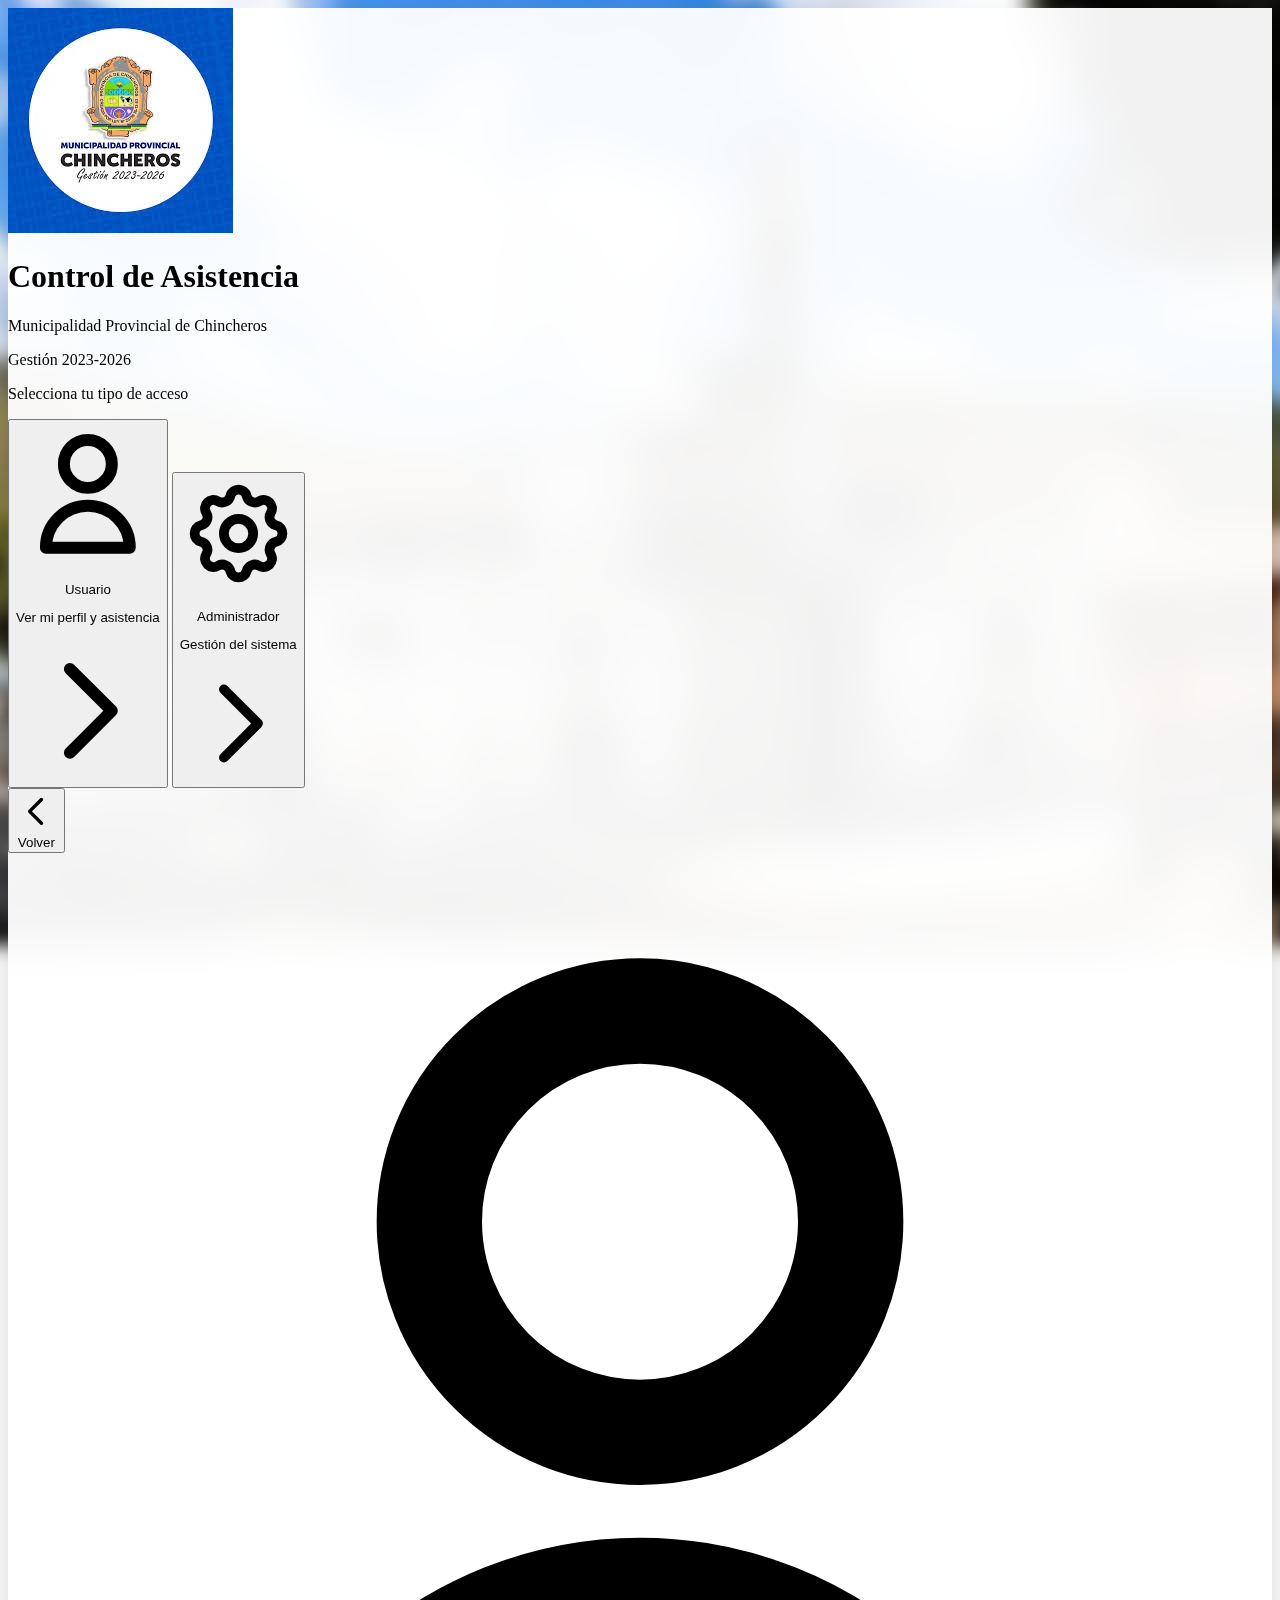
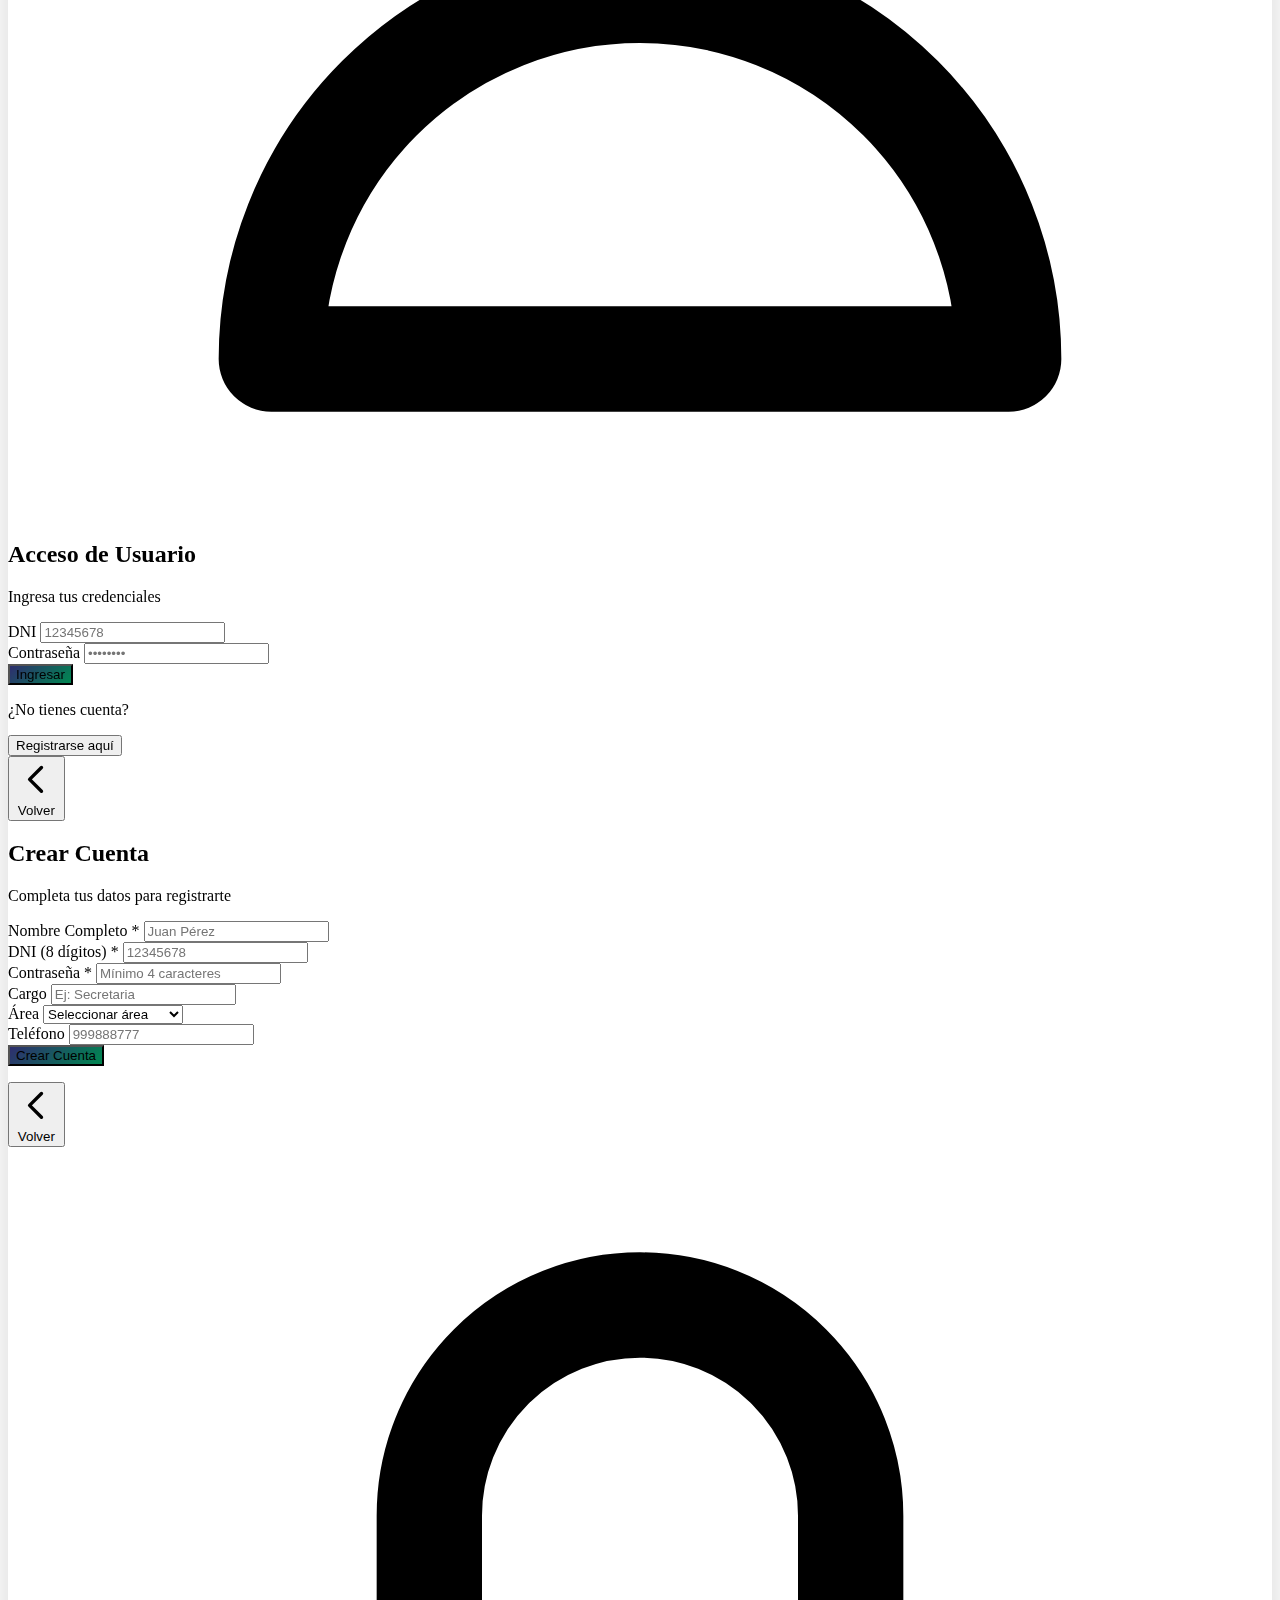
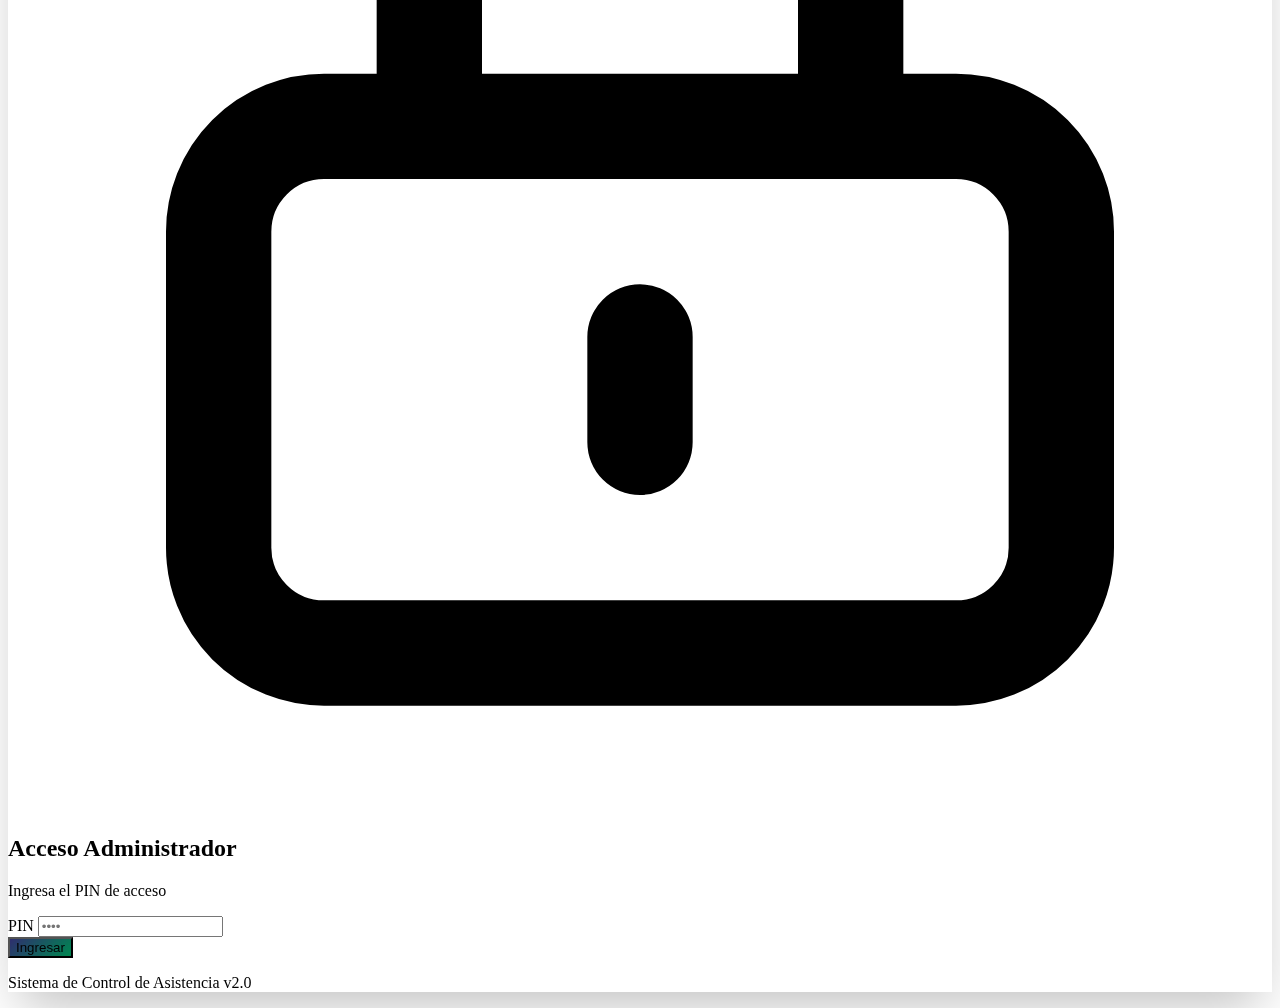
<file: user.html>
<!DOCTYPE html>
<html lang="es">

<head>
    <meta charset="UTF-8">
    <meta name="viewport" content="width=device-width, initial-scale=1.0">
    <title>Mi Perfil - Municipalidad Provincial de Chincheros</title>

    <script src="https://cdn.tailwindcss.com"></script>

    <!-- QRCode.js for QR generation -->
    <script src="https://cdnjs.cloudflare.com/ajax/libs/qrcodejs/1.0.0/qrcode.min.js"></script>

    <!-- Supabase Client Library -->
    <script src="https://cdn.jsdelivr.net/npm/@supabase/supabase-js@2"></script>

    <link href="https://fonts.googleapis.com/css2?family=Inter:wght@300;400;500;600;700;800&display=swap"
        rel="stylesheet">

    <meta name="theme-color" content="#2E2E6E">
    <meta name="apple-mobile-web-app-capable" content="yes">

    <script>
        tailwind.config = {
            theme: {
                extend: {
                    fontFamily: { sans: ['Inter', 'sans-serif'] },
                    colors: {
                        municipal: {
                            blue: '#2E2E6E',
                            green: '#008751',
                            yellow: '#F7C200'
                        }
                    }
                }
            }
        }
    </script>

    <style>
        body {
            position: relative;
            overflow-x: hidden;
        }

        body::before {
            content: '';
            position: fixed;
            top: 0;
            left: 0;
            width: 100%;
            height: 100%;
            background: url('assets/background-user.jpg') center/cover no-repeat fixed;
            filter: blur(8px) brightness(0.7);
            z-index: -1;
        }

        .gradient-header {
            background: linear-gradient(135deg, rgba(46, 46, 110, 0.95) 0%, rgba(0, 135, 81, 0.95) 100%);
            backdrop-filter: blur(10px);
        }

        .card-shadow {
            box-shadow: 0 10px 40px rgba(0, 0, 0, 0.2);
            background: rgba(255, 255, 255, 0.98);
            backdrop-filter: blur(20px);
        }

        .btn-action {
            transition: all 0.3s ease;
        }

        .btn-action:hover {
            transform: translateY(-2px);
        }
    </style>
</head>

<body class="font-sans min-h-screen">
    <!-- Header -->
    <header class="gradient-header text-white shadow-lg">
        <div class="max-w-4xl mx-auto px-4 py-4">
            <div class="flex items-center justify-between">
                <div class="flex items-center space-x-3">
                    <img src="assets/logo.jpg" alt="Logo"
                        class="w-12 h-12 rounded-full border-2 border-white/30 object-cover">
                    <div>
                        <h1 class="text-lg font-bold">Mi Perfil</h1>
                        <p class="text-xs opacity-80">Municipalidad de Chincheros</p>
                    </div>
                </div>
                <div class="flex items-center space-x-3">
                    <span id="currentTime" class="text-sm bg-white/20 px-3 py-1 rounded-full">--:--</span>
                    <button onclick="logout()" class="p-2 bg-white/20 rounded-lg hover:bg-white/30 transition-colors"
                        title="Cerrar Sesión">
                        <svg class="w-5 h-5" fill="none" stroke="currentColor" viewBox="0 0 24 24">
                            <path stroke-linecap="round" stroke-linejoin="round" stroke-width="2"
                                d="M17 16l4-4m0 0l-4-4m4 4H7m6 4v1a3 3 0 01-3 3H6a3 3 0 01-3-3V7a3 3 0 013-3h4a3 3 0 013 3v1" />
                        </svg>
                    </button>
                </div>
            </div>
        </div>
    </header>

    <!-- Main Content -->
    <main class="max-w-4xl mx-auto px-4 py-6">

        <!-- User Profile Card -->
        <div class="bg-white rounded-2xl card-shadow p-6 mb-6">
            <div class="flex items-center justify-between mb-4">
                <h3 class="text-lg font-bold text-gray-800">Información Personal</h3>
                <button onclick="toggleEditMode()" id="editBtn"
                    class="btn-action px-4 py-2 bg-municipal-blue text-white rounded-lg text-sm font-medium">
                    Editar Perfil
                </button>
            </div>

            <!-- View Mode -->
            <div id="viewMode" class="flex items-start space-x-4">
                <div class="w-24 h-24 bg-gradient-to-br from-municipal-blue to-municipal-green rounded-full flex items-center justify-center text-white text-4xl font-bold shadow-lg"
                    id="userAvatar">?</div>
                <div class="flex-1">
                    <h2 class="text-2xl font-bold text-gray-800" id="userName">Cargando...</h2>
                    <p class="text-municipal-green font-medium text-lg" id="userPosition">-</p>

                    <div class="grid grid-cols-2 gap-4 mt-4">
                        <div class="bg-gray-50 p-3 rounded-lg">
                            <p class="text-xs text-gray-500 mb-1">DNI</p>
                            <p class="font-semibold text-gray-800" id="userDni">-</p>
                        </div>
                        <div class="bg-gray-50 p-3 rounded-lg">
                            <p class="text-xs text-gray-500 mb-1">Área</p>
                            <p class="font-semibold text-gray-800" id="userArea">-</p>
                        </div>
                        <div class="bg-gray-50 p-3 rounded-lg">
                            <p class="text-xs text-gray-500 mb-1">Teléfono</p>
                            <p class="font-semibold text-gray-800" id="userPhone">-</p>
                        </div>
                        <div class="bg-gray-50 p-3 rounded-lg">
                            <p class="text-xs text-gray-500 mb-1">Código QR</p>
                            <p class="font-semibold text-gray-800" id="userQrCode">-</p>
                        </div>
                    </div>
                </div>
            </div>

            <!-- Edit Mode (Hidden by default) -->
            <div id="editMode" class="hidden">
                <form id="editForm" class="space-y-4">
                    <div class="grid grid-cols-1 md:grid-cols-2 gap-4">
                        <div>
                            <label class="block text-sm font-medium text-gray-700 mb-1">Nombre Completo</label>
                            <input type="text" id="editName" readonly
                                class="w-full px-4 py-2 bg-gray-100 border border-gray-300 rounded-lg text-gray-500 cursor-not-allowed">
                            <p class="text-xs text-gray-400 mt-1">Contacta al administrador para cambiar</p>
                        </div>
                        <div>
                            <label class="block text-sm font-medium text-gray-700 mb-1">DNI</label>
                            <input type="text" id="editDni" readonly
                                class="w-full px-4 py-2 bg-gray-100 border border-gray-300 rounded-lg text-gray-500 cursor-not-allowed">
                        </div>
                        <div>
                            <label class="block text-sm font-medium text-gray-700 mb-1">Teléfono</label>
                            <input type="tel" id="editPhone"
                                class="w-full px-4 py-2 border border-gray-300 rounded-lg focus:ring-2 focus:ring-municipal-blue focus:border-transparent"
                                placeholder="999888777">
                        </div>
                        <div>
                            <label class="block text-sm font-medium text-gray-700 mb-1">Cargo</label>
                            <input type="text" id="editPosition" readonly
                                class="w-full px-4 py-2 bg-gray-100 border border-gray-300 rounded-lg text-gray-500 cursor-not-allowed">
                        </div>
                    </div>

                    <div class="flex space-x-3 pt-4">
                        <button type="submit"
                            class="btn-action flex-1 py-3 bg-municipal-green text-white rounded-lg font-medium">
                            Guardar Cambios
                        </button>
                        <button type="button" onclick="toggleEditMode()"
                            class="btn-action flex-1 py-3 bg-gray-300 text-gray-700 rounded-lg font-medium">
                            Cancelar
                        </button>
                    </div>
                </form>
            </div>
        </div>

        <!-- My QR Code Card -->
        <div
            class="bg-gradient-to-br from-municipal-blue to-municipal-green rounded-2xl card-shadow p-6 mb-6 text-white">
            <div class="flex items-center justify-between mb-4">
                <h3 class="text-lg font-bold flex items-center">
                    <svg class="w-6 h-6 mr-2" fill="none" stroke="currentColor" viewBox="0 0 24 24">
                        <path stroke-linecap="round" stroke-linejoin="round" stroke-width="2"
                            d="M12 4v1m6 11h2m-6 0h-2v4m0-11v3m0 0h.01M12 12h4.01M16 20h4M4 12h4m12 0h.01M5 8h2a1 1 0 001-1V5a1 1 0 00-1-1H5a1 1 0 00-1 1v2a1 1 0 001 1zm12 0h2a1 1 0 001-1V5a1 1 0 00-1-1h-2a1 1 0 00-1 1v2a1 1 0 001 1zM5 20h2a1 1 0 001-1v-2a1 1 0 00-1-1H5a1 1 0 00-1 1v2a1 1 0 001 1z">
                        </path>
                    </svg>
                    Mi Código QR Personal
                </h3>
            </div>
            <p class="text-white/80 text-sm mb-4">
                Este es tu código QR personal para registrar tu asistencia. Muéstraselo al administrador para que lo
                escanee.
            </p>
            <div class="bg-white rounded-xl p-4 text-center">
                <div id="userQrCodeContainer" class="flex justify-center mb-3"></div>
                <p class="text-gray-600 text-sm font-medium">DNI: <span id="qrCodeId"
                        class="text-municipal-blue font-bold"></span></p>
            </div>
            <button onclick="downloadMyQR()"
                class="btn-action w-full mt-4 py-3 bg-white/20 hover:bg-white/30 text-white rounded-lg font-medium flex items-center justify-center space-x-2">
                <svg class="w-5 h-5" fill="none" stroke="currentColor" viewBox="0 0 24 24">
                    <path stroke-linecap="round" stroke-linejoin="round" stroke-width="2"
                        d="M4 16v1a3 3 0 003 3h10a3 3 0 003-3v-1m-4-4l-4 4m0 0l-4-4m4 4V4"></path>
                </svg>
                <span>Descargar QR</span>
            </button>
        </div>

        <!-- Today's Attendance Status -->
        <div class="bg-white rounded-2xl card-shadow p-6 mb-6">
            <h3 class="text-lg font-bold text-gray-800 mb-4 flex items-center">
                <svg class="w-5 h-5 mr-2 text-municipal-blue" fill="none" stroke="currentColor" viewBox="0 0 24 24">
                    <path stroke-linecap="round" stroke-linejoin="round" stroke-width="2"
                        d="M8 7V3m8 4V3m-9 8h10M5 21h14a2 2 0 002-2V7a2 2 0 00-2-2H5a2 2 0 00-2 2v12a2 2 0 002 2z" />
                </svg>
                Mi asistencia de hoy
                <span class="ml-2 text-sm font-normal text-gray-400" id="todayDate"></span>
            </h3>

            <div class="grid grid-cols-2 md:grid-cols-4 gap-3" id="todayRecords">
                <!-- Populated by JS -->
            </div>

            <p class="text-center text-sm text-gray-500 mt-4 bg-blue-50 p-3 rounded-lg">
                <svg class="w-4 h-4 inline mr-1" fill="none" stroke="currentColor" viewBox="0 0 24 24">
                    <path stroke-linecap="round" stroke-linejoin="round" stroke-width="2"
                        d="M13 16h-1v-4h-1m1-4h.01M21 12a9 9 0 11-18 0 9 9 0 0118 0z" />
                </svg>
                La asistencia es registrada por el administrador mediante escaneo de tu QR
            </p>
        </div>

        <!-- Attendance History -->
        <div class="bg-white rounded-2xl card-shadow p-6">
            <h3 class="text-lg font-bold text-gray-800 mb-4 flex items-center">
                <svg class="w-5 h-5 mr-2 text-municipal-green" fill="none" stroke="currentColor" viewBox="0 0 24 24">
                    <path stroke-linecap="round" stroke-linejoin="round" stroke-width="2"
                        d="M9 5H7a2 2 0 00-2 2v12a2 2 0 002 2h10a2 2 0 002-2V7a2 2 0 00-2-2h-2M9 5a2 2 0 002 2h2a2 2 0 002-2M9 5a2 2 0 012-2h2a2 2 0 012 2" />
                </svg>
                Historial Reciente
            </h3>

            <div id="attendanceHistory" class="space-y-2">
                <!-- Populated by JS -->
            </div>
        </div>

        <!-- Status Message -->
        <div id="statusMessage"
            class="hidden fixed bottom-4 left-4 right-4 max-w-md mx-auto bg-white rounded-xl shadow-2xl p-4 border-l-4">
            <p id="statusText" class="font-medium"></p>
        </div>
    </main>

    <!-- QRCode.js for QR generation -->
    <script src="https://cdnjs.cloudflare.com/ajax/libs/qrcodejs/1.0.0/qrcode.min.js"></script>

    <!-- Supabase -->
    <script src="https://cdn.jsdelivr.net/npm/@supabase/supabase-js@2"></script>

    <script>
        // Global variables
        let currentUser = null;
        let isEditMode = false;
        let db = null;

        const SCHEDULE_CONFIG = {
            entrada: { time: '08:00', label: 'Entrada', window: [6, 0, 11, 0] },
            salida_almuerzo: { time: '12:30', label: 'Salida Almuerzo', window: [11, 1, 13, 30] },
            regreso_almuerzo: { time: '14:00', label: 'Regreso Almuerzo', window: [13, 31, 16, 0] },
            salida_final: { time: '17:30', label: 'Salida', window: [16, 1, 19, 0] }
        };

        // Calculate lateness count
        function calculateLateness(employeeId, allRecords) {
            if (!allRecords) return 0;

            // Get all entrada (entry) records for this employee
            const entryRecords = allRecords.filter(record =>
                record.employee_id === employeeId && record.event_type === 'entrada'
            );

            // Count how many times they were late (after 08:00)
            const lateCount = entryRecords.filter(record => {
                const timeStr = record.event_time || '';
                const [hours, minutes] = timeStr.split(':').map(Number);
                const timeInMinutes = hours * 60 + minutes;
                const scheduledTime = 8 * 60; // 08:00 = 480 minutes

                // Late if arrived after 08:00
                return timeInMinutes > scheduledTime;
            }).length;

            return lateCount;
        }

        // UI Functions - Defined FIRST so they are available even if Supabase fails
        function toggleEditMode() {
            isEditMode = !isEditMode;
            document.getElementById('viewMode').classList.toggle('hidden', isEditMode);
            document.getElementById('editMode').classList.toggle('hidden', !isEditMode);
            document.getElementById('editBtn').textContent = isEditMode ? 'Cancelar' : 'Editar Perfil';
        }

        function showStatus(message, type) {
            const el = document.getElementById('statusMessage');
            const text = document.getElementById('statusText');
            text.textContent = message;
            el.className = `fixed bottom-4 left-4 right-4 max-w-md mx-auto bg-white rounded-xl shadow-2xl p-4 border-l-4 ${type === 'success' ? 'border-municipal-green' : 'border-red-500'}`;
            el.classList.remove('hidden');
            setTimeout(() => el.classList.add('hidden'), 3000);
        }

        function formatDate(dateStr) {
            const [y, m, d] = dateStr.split('-');
            const days = ['Dom', 'Lun', 'Mar', 'Mié', 'Jue', 'Vie', 'Sáb'];
            const date = new Date(dateStr);
            return `${days[date.getDay()]} ${d}/${m}/${y}`;
        }

        function updateClock() {
            document.getElementById('currentTime').textContent = new Date().toLocaleTimeString('es-ES', { hour: '2-digit', minute: '2-digit' });
        }

        function logout() {
            sessionStorage.clear();
            window.location.href = 'index.html';
        }

        function displayUserInfo() {
            if (!currentUser) return;
            document.getElementById('userAvatar').textContent = currentUser.name ? currentUser.name.charAt(0).toUpperCase() : '?';
            document.getElementById('userName').textContent = currentUser.name || 'Sin nombre';
            document.getElementById('userPosition').textContent = currentUser.position || 'Sin cargo asignado';
            document.getElementById('userDni').textContent = currentUser.dni || '-';
            document.getElementById('userArea').textContent = currentUser.area || '-';
            document.getElementById('userPhone').textContent = currentUser.phone || '-';
            document.getElementById('userQrCode').textContent = currentUser.employee_id || '-';

            // Fill edit form
            document.getElementById('editName').value = currentUser.name || '';
            document.getElementById('editDni').value = currentUser.dni || '';
            document.getElementById('editPhone').value = currentUser.phone || '';
            document.getElementById('editPosition').value = currentUser.position || '';
        }

        // Logic Functions that depend on Supabase
        async function loadTodayRecords() {
            if (!db) return;
            const today = new Date().toISOString().split('T')[0];
            document.getElementById('todayDate').textContent = formatDate(today);

            const { data, error } = await db
                .from('attendance_records')
                .select('*')
                .eq('employee_id', currentUser.employee_id)
                .eq('event_date', today)
                .order('event_time', { ascending: true });

            const container = document.getElementById('todayRecords');
            const eventTypes = ['entrada', 'salida_almuerzo', 'regreso_almuerzo', 'salida_final'];

            container.innerHTML = eventTypes.map(type => {
                const record = data?.find(r => r.event_type === type);
                const config = SCHEDULE_CONFIG[type];
                const isRecorded = !!record;

                return `
                    <div class="p-3 rounded-xl ${isRecorded ? 'bg-municipal-green/10 border-2 border-municipal-green' : 'bg-gray-100 border-2 border-transparent'}">
                        <p class="text-xs text-gray-500 mb-1">${config.label}</p>
                        <p class="text-lg font-bold ${isRecorded ? 'text-municipal-green' : 'text-gray-300'}">
                            ${isRecorded ? record.event_time.slice(0, 5) : '--:--'}
                        </p>
                        ${isRecorded ? '<span class="text-xs text-municipal-green">✓ Registrado</span>' : '<span class="text-xs text-gray-400">Pendiente</span>'}
                    </div>
                `;
            }).join('');
        }

        async function loadAttendanceHistory() {
            if (!db) return;
            const { data, error } = await db
                .from('attendance_records')
                .select('*')
                .eq('employee_id', currentUser.employee_id)
                .order('event_date', { ascending: false })
                .order('event_time', { ascending: false })
                .limit(20);

            const container = document.getElementById('attendanceHistory');

            if (!data || data.length === 0) {
                container.innerHTML = '<p class="text-center text-gray-500 py-8">No hay registros de asistencia</p>';
                return;
            }

            // Calculate lateness count from all records
            const latenessCount = calculateLateness(currentUser.employee_id, data);

            // Display lateness count in a badge at the top of history section
            const latenessBadge = latenessCount > 0 ? `
                <div class="bg-orange-50 border border-orange-200 rounded-lg p-3 mb-4">
                    <div class="flex items-center space-x-2">
                        <svg class="w-5 h-5 text-orange-600" fill="none" stroke="currentColor" viewBox="0 0 24 24">
                            <path stroke-linecap="round" stroke-linejoin="round" stroke-width="2" d="M12 8v4l3 3m6-3a9 9 0 11-18 0 9 9 0 0118 0z"></path>
                        </svg>
                        <span class="text-sm font-medium text-orange-700">
                            Total de tardanzas: <strong>${latenessCount}</strong> ${latenessCount === 1 ? 'vez' : 'veces'}
                        </span>
                    </div>
                </div>
            ` : '';

            // Group by date
            const groupedByDate = {};
            data.forEach(record => {
                if (!groupedByDate[record.event_date]) {
                    groupedByDate[record.event_date] = [];
                }
                groupedByDate[record.event_date].push(record);
            });

            // Render grouped records
            container.innerHTML = latenessBadge + Object.keys(groupedByDate).map(date => {
                const records = groupedByDate[date];

                // Format date in Spanish with Peru timezone
                const dateObj = new Date(date + 'T00:00:00-05:00'); // Force Peru timezone
                const options = {
                    weekday: 'short',
                    year: 'numeric',
                    month: '2-digit',
                    day: '2-digit',
                    timeZone: 'America/Lima'
                };
                const formattedDate = dateObj.toLocaleDateString('es-PE', options);

                return `
                <div class="bg-gray-50 rounded-lg p-3">
                    <p class="text-sm font-medium text-gray-700 mb-2">${formattedDate}</p>
                    <div class="flex flex-wrap gap-2">
                        ${records.map(r => `
                            <span class="text-xs px-2 py-1 bg-municipal-green/10 text-municipal-green rounded-full">
                                ${SCHEDULE_CONFIG[r.event_type]?.label || r.event_type}: ${r.event_time.slice(0, 5)}
                            </span>
                        `).join('')}
                    </div>
                </div>
            `;
            }).join('');
        }

        // QR Code Functions - Using API for reliability
        function generateMyQR() {
            if (!currentUser || !currentUser.employee_id) {
                console.error('No employee ID available for QR');
                return;
            }

            const container = document.getElementById('userQrCodeContainer');
            const qrCodeEl = document.getElementById('qrCodeId');

            // Clear previous QR
            container.innerHTML = '';

            // Set ID display
            qrCodeEl.textContent = currentUser.employee_id;

            // Generate QR using API (more reliable than JS library)
            const qrData = currentUser.employee_id;
            const qrSize = 200;

            // Using QR Server API - always works
            const qrUrl = `https://api.qrserver.com/v1/create-qr-code/?size=${qrSize}x${qrSize}&data=${encodeURIComponent(qrData)}&margin=10`;

            // Create image element
            const img = document.createElement('img');
            img.src = qrUrl;
            img.alt = `QR Code for ${qrData}`;
            img.className = 'mx-auto';
            img.style.width = qrSize + 'px';
            img.style.height = qrSize + 'px';

            // Add error handling
            img.onerror = function () {
                container.innerHTML = '<p class="text-red-500 text-sm">Error al generar QR. Intenta recargar la página.</p>';
            };

            img.onload = function () {
                console.log('✓ QR Code generado exitosamente');
            };

            container.appendChild(img);
        }

        function downloadMyQR() {
            if (!currentUser || !currentUser.employee_id) return;

            const qrData = currentUser.employee_id;
            const qrSize = 400; // Bigger for download
            const qrUrl = `https://api.qrserver.com/v1/create-qr-code/?size=${qrSize}x${qrSize}&data=${encodeURIComponent(qrData)}&margin=10`;

            // Open in new tab for easy download
            window.open(qrUrl, '_blank');
        }



        // Initialization
        function init() {
            updateClock();
            setInterval(updateClock, 1000);

            // Check session storage FIRST
            const userData = sessionStorage.getItem('currentUser');
            if (!userData) {
                window.location.href = 'index.html';
                return;
            }
            currentUser = JSON.parse(userData);
            displayUserInfo();

            // Generate QR code
            generateMyQR();

            // Try to connect to Supabase
            try {
                if (window.supabase) {
                    const SUPABASE_URL = 'https://fmxflzgicomsdcosehxx.supabase.co';
                    const SUPABASE_KEY = 'eyJhbGciOiJIUzI1NiIsInR5cCI6IkpXVCJ9.eyJpc3MiOiJzdXBhYmFzZSIsInJlZiI6ImZteGZsemdpY29tc2Rjb3NlaHh4Iiwicm9sZSI6ImFub24iLCJpYXQiOjE3Njg1OTU3MDksImV4cCI6MjA4NDE3MTcwOX0.jLuERsAkwkJPkSQXWMDU8hlgOqY3Z6vrnIyDxEEca48';
                    db = window.supabase.createClient(SUPABASE_URL, SUPABASE_KEY);

                    // Load data if connection successful
                    loadTodayRecords();
                    loadAttendanceHistory();
                } else {
                    console.error('Supabase library not loaded');
                    showStatus('Error: No se pudo conectar con el servidor', 'error');
                }
            } catch (e) {
                console.error('Supabase initialization error:', e);
                showStatus('Error de conexión. Algunas funciones no estarán disponibles.', 'error');
            }
        }

        // Edit form submission
        document.getElementById('editForm').addEventListener('submit', async (e) => {
            e.preventDefault();
            if (!db) {
                showStatus('No hay conexión con el servidor', 'error');
                return;
            }

            const phone = document.getElementById('editPhone').value.trim();

            try {
                const { error } = await db
                    .from('employees')
                    .update({ phone: phone })
                    .eq('employee_id', currentUser.employee_id);

                if (error) throw error;

                // Update local data
                currentUser.phone = phone;
                sessionStorage.setItem('currentUser', JSON.stringify(currentUser));

                displayUserInfo();
                toggleEditMode();
                showStatus('Perfil actualizado correctamente', 'success');
            } catch (err) {
                showStatus('Error al actualizar perfil', 'error');
            }
        });

        // Run initialization
        init();
    </script>
</body>

</html>
</file>
